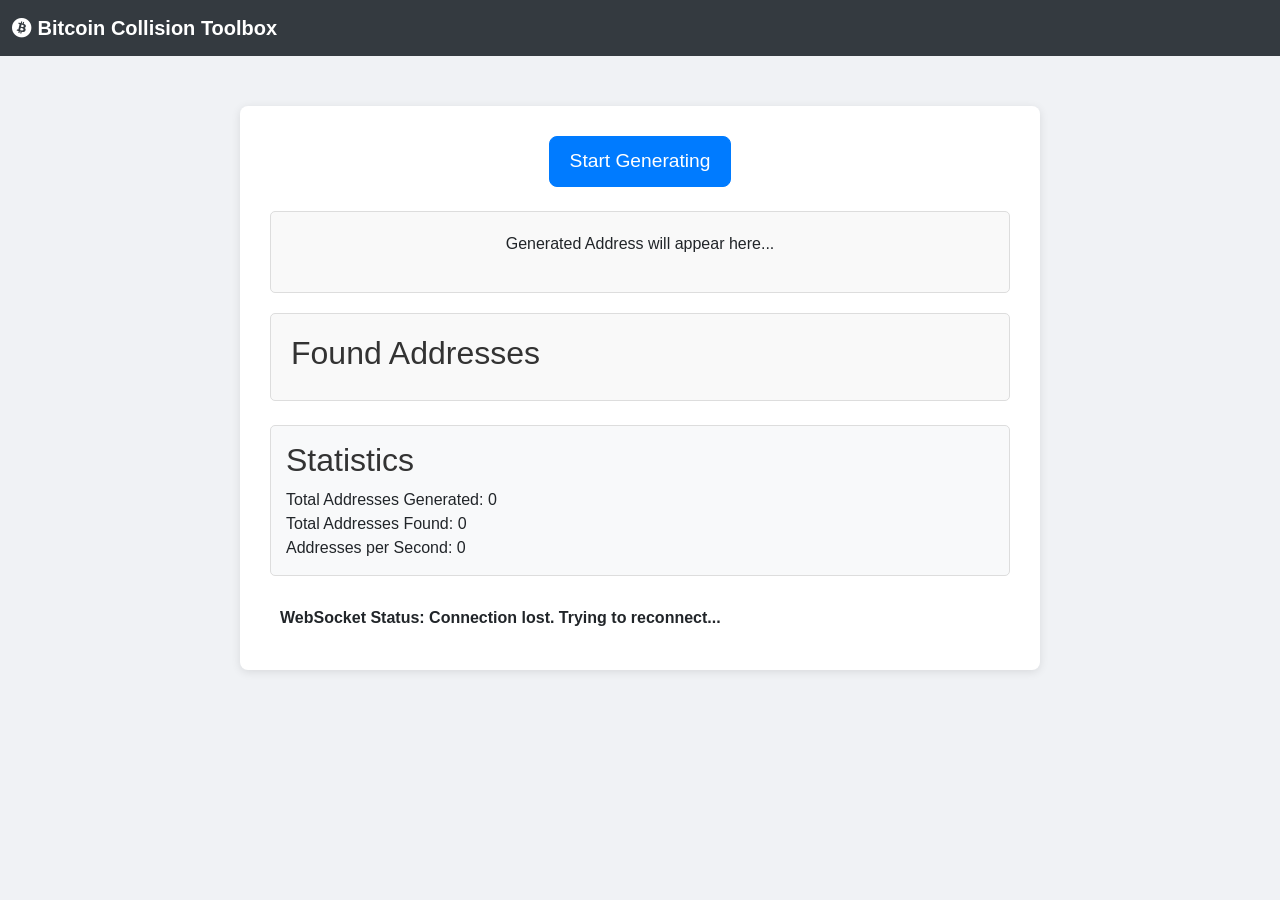
<file: bitcoin-collision-toolbox/index.html>
<!DOCTYPE html>
<html lang="en">
<head>
    <meta charset="UTF-8">
    <meta name="viewport" content="width=device-width, initial-scale=1.0">
    <title>Bitcoin Collision Toolbox</title>
    <link href="https://cdn.jsdelivr.net/npm/bootstrap@5.3.0-alpha1/dist/css/bootstrap.min.css" rel="stylesheet">
    <link href="https://cdnjs.cloudflare.com/ajax/libs/font-awesome/5.15.4/css/all.min.css" rel="stylesheet">
    <style>
        body {
            background-color: #f0f2f5;
            font-family: 'Segoe UI', Tahoma, Geneva, Verdana, sans-serif;
        }

        .navbar {
            background-color: #343a40;
        }

        .navbar-brand {
            color: white !important;
            font-weight: bold;
        }

        .container {
            max-width: 800px;
            margin-top: 50px;
            background-color: #fff;
            padding: 30px;
            border-radius: 8px;
            box-shadow: 0 2px 10px rgba(0, 0, 0, 0.1);
        }

        h1, h2 {
            color: #333;
        }

        .btn-primary {
            background-color: #007bff;
            border-color: #007bff;
            transition: background-color 0.3s, border-color 0.3s;
        }

        .btn-primary:hover {
            background-color: #0056b3;
            border-color: #004085;
        }

        .status {
            font-weight: bold;
            padding: 10px;
            margin-top: 20px;
            border-radius: 5px;
        }

        .connected {
            background-color: #d4edda;
            color: #155724;
        }

        .disconnected {
            background-color: #f8d7da;
            color: #721c24;
        }

        .error {
            background-color: #fff3cd;
            color: #856404;
        }

        .address-container {
            margin-top: 20px;
            padding: 20px;
            border: 1px solid #ddd;
            border-radius: 5px;
            background-color: #f9f9f9;
        }

        .found-address {
            border-bottom: 1px solid #ddd;
            padding: 15px 0;
        }

        .address {
            font-weight: bold;
        }

        .balance {
            color: #28a745;
        }

        .stats {
            background-color: #f8f9fa;
            border: 1px solid #ddd;
            padding: 15px;
            border-radius: 5px;
        }

        .stats p {
            margin: 0;
        }

        .button-container {
            text-align: center;
        }

        #start-btn {
            padding: 10px 20px;
            font-size: 1.2rem;
        }
    </style>
</head>
<body>

<nav class="navbar navbar-expand-lg">
    <div class="container-fluid">
        <a class="navbar-brand" href="#">
            <i class="fab fa-bitcoin"></i>
            Bitcoin Collision Toolbox
        </a>
    </div>
</nav>

<div class="container">  
    <div class="text-center button-container">
        <button id="start-btn" class="btn btn-primary btn-lg">Start Generating</button>
    </div>
    
    <div id="results" class="address-container text-center mt-4">
        <p>Generated Address will appear here...</p>
    </div>
    
    <div id="found-addresses" class="address-container">
        <h2>Found Addresses</h2>
    </div>

    <div id="stats" class="address-container stats mt-4">
        <h2>Statistics</h2>
        <p>Total Addresses Generated: <span id="total-generated">0</span></p>
        <p>Total Addresses Found: <span id="total-found">0</span></p>
        <p>Addresses per Second: <span id="addresses-per-second">0</span></p>
    </div>

    <div id="ws-status" class="status disconnected text-center">
        WebSocket Status: Disconnected
    </div>
</div>

<script src="https://cdn.jsdelivr.net/npm/bootstrap@5.3.0-alpha1/dist/js/bootstrap.bundle.min.js"></script>
<script>
    const startButton = document.getElementById('start-btn');
    const resultsDiv = document.getElementById('results');
    const foundAddressesDiv = document.getElementById('found-addresses');
    const totalGeneratedSpan = document.getElementById('total-generated');
    const totalFoundSpan = document.getElementById('total-found');
    const addressesPerSecondSpan = document.getElementById('addresses-per-second');
    const wsStatus = document.getElementById('ws-status');

    let socket;
    let reconnectAttempts = 0;
    const maxReconnectAttempts = 5;
    let intervalId;
    let generating = false;
    let startTime;

    function updateWebSocketStatus(status) {
        wsStatus.textContent = `WebSocket Status: ${status}`;
        wsStatus.className = `status ${status.toLowerCase()}`;
    }

    function connectWebSocket() {
        socket = new WebSocket('ws://localhost:8080');

        socket.onopen = () => {
            reconnectAttempts = 0;
            updateWebSocketStatus('Connected');
        };

        socket.onclose = function() {
            console.log("WebSocket connection closed");
            if (reconnectAttempts < maxReconnectAttempts) {
                updateWebSocketStatus('Connection lost. Trying to reconnect...');
                setTimeout(() => reconnect(), 5000);
            } else {
                updateWebSocketStatus('Maximum reconnection attempts reached. Please refresh the page.');
            }
        };

        socket.onerror = () => {
            updateWebSocketStatus('Error');
        };

        socket.onmessage = (event) => {
            const data = JSON.parse(event.data);

            if (data.action === 'generated') {
                resultsDiv.innerHTML = `<p><span class="address">${data.address}</span> <br>${data.wifKey}</p>`;
                totalGeneratedSpan.innerText = parseInt(totalGeneratedSpan.innerText) + 1;
            } else if (data.action === 'found') {
                const foundAddressDiv = document.createElement('div');
                foundAddressDiv.classList.add('found-address');
                foundAddressDiv.innerHTML = `<p>Found Address: <span class="address">${data.address}</span> <br> WIF: ${data.wifKey} <br> Balance: <span class="balance">${data.balance}</span> BTC</p>`;
                foundAddressesDiv.appendChild(foundAddressDiv);
                totalFoundSpan.innerText = parseInt(totalFoundSpan.innerText) + 1;
            }
        };
    }

    function reconnect() {
        reconnectAttempts++;
        console.log(`Reconnection attempt #${reconnectAttempts}`);
        if (reconnectAttempts < maxReconnectAttempts) {
            connectWebSocket();
        }
    }

    connectWebSocket();

    startButton.onclick = () => {
        if (!generating) {
            socket.send(JSON.stringify({ action: 'start' }));
            generating = true;
            startButton.innerText = 'Stop Generating';
            startButton.classList.replace('btn-primary', 'btn-secondary');
            startTime = Date.now();
            
            totalGeneratedSpan.innerText = '0';
            totalFoundSpan.innerText = '0';
            addressesPerSecondSpan.innerText = '0';

            intervalId = setInterval(() => {
                const elapsedTime = (Date.now() - startTime) / 1000;
                const totalGenerated = parseInt(totalGeneratedSpan.innerText);
                const addressesPerSecond = (totalGenerated / elapsedTime).toFixed(2);
                addressesPerSecondSpan.innerText = addressesPerSecond;
            }, 1000);
        } else {
            socket.send(JSON.stringify({ action: 'stop' }));
            generating = false;
            startButton.innerText = 'Start Generating';
            startButton.classList.replace('btn-secondary', 'btn-primary');
            clearInterval(intervalId);
        }
    };
</script>
</body>
</html>
</file>
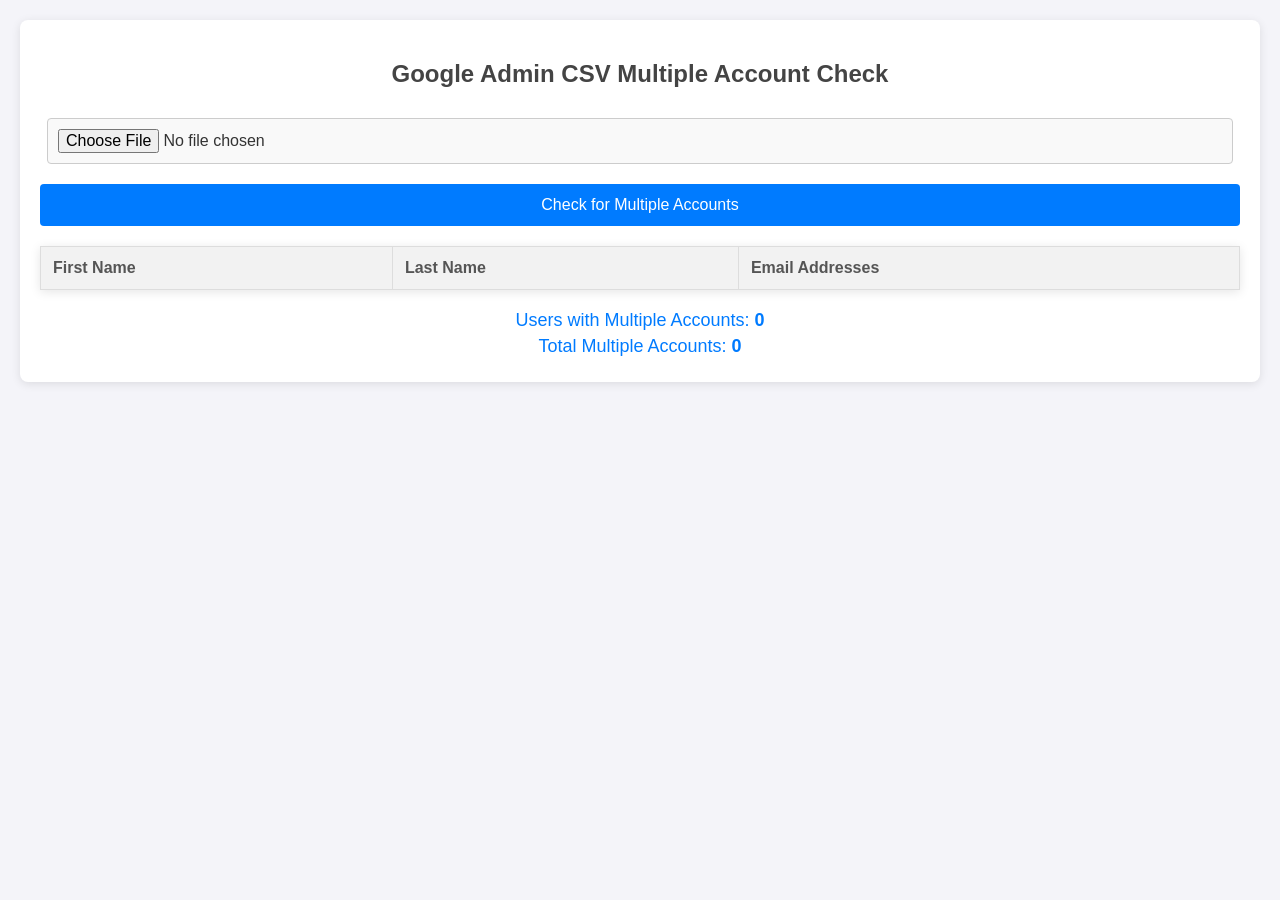
<file: google-workspace-dupecheck/index.html>
<!DOCTYPE html>
<html lang="en">
<head>
    <meta charset="UTF-8">
    <meta name="viewport" content="width=device-width, initial-scale=1.0">
    <title>Google Admin CSV Multiple Account Check</title>
    <style>
        body {
            font-family: 'Segoe UI', Tahoma, Geneva, Verdana, sans-serif;
            background-color: #f4f4f9;
            color: #333;
            margin: 0;
            padding: 20px;
        }

        h2 {
            color: #444;
            text-align: center;
            margin-bottom: 30px;
        }

        .container {
            max-width: 1280px;
            margin: 0 auto;
            background-color: #fff;
            padding: 20px;
            box-shadow: 0 2px 10px rgba(0, 0, 0, 0.1);
            border-radius: 8px;
        }

        input[type="file"] {
            display: block;
            margin: 0 auto 20px;
            padding: 10px;
            border: 1px solid #ccc;
            border-radius: 4px;
            font-size: 16px;
            background-color: #f9f9f9;
            cursor: pointer;
            width: 97%;
        }

        button {
            display: block;
            width: 100%;
            padding: 12px 0;
            background-color: #007bff;
            color: white;
            border: none;
            border-radius: 4px;
            font-size: 16px;
            cursor: pointer;
            margin-bottom: 20px;
            transition: background-color 0.3s;
        }

        button:hover {
            background-color: #0056b3;
        }

        table {
            width: 100%;
            border-collapse: collapse;
            margin-top: 20px;
            box-shadow: 0 2px 10px rgba(0, 0, 0, 0.1);
        }

        table, th, td {
            border: 1px solid #ddd;
        }

        th, td {
            padding: 12px;
            text-align: left;
        }

        th {
            background-color: #f2f2f2;
            color: #555;
        }

        tr:nth-child(even) {
            background-color: #f9f9f9;
        }

        .statistics {
            margin-top: 20px;
            text-align: center;
        }

        .statistics p {
            font-size: 18px;
            margin: 5px 0;
            color: #007bff;
        }

        .statistics p span {
            font-weight: bold;
        }
    </style>
</head>
<body>
    <div class="container">
        <h2>Google Admin CSV Multiple Account Check</h2>
        <input type="file" id="csvFile" accept=".csv">
        <button onclick="processCSV()">Check for Multiple Accounts</button>

        <table id="resultTable">
            <thead>
                <tr>
                    <th>First Name</th>
                    <th>Last Name</th>
                    <th>Email Addresses</th>
                </tr>
            </thead>
            <tbody>
            </tbody>
        </table>

        <div class="statistics">
            <p>Users with Multiple Accounts: <span id="usersWithMultipleAccounts">0</span></p>
            <p>Total Multiple Accounts: <span id="totalMultipleAccounts">0</span></p>
        </div>
    </div>

    <script src="app.js"></script>
</body>
</html>
</file>
